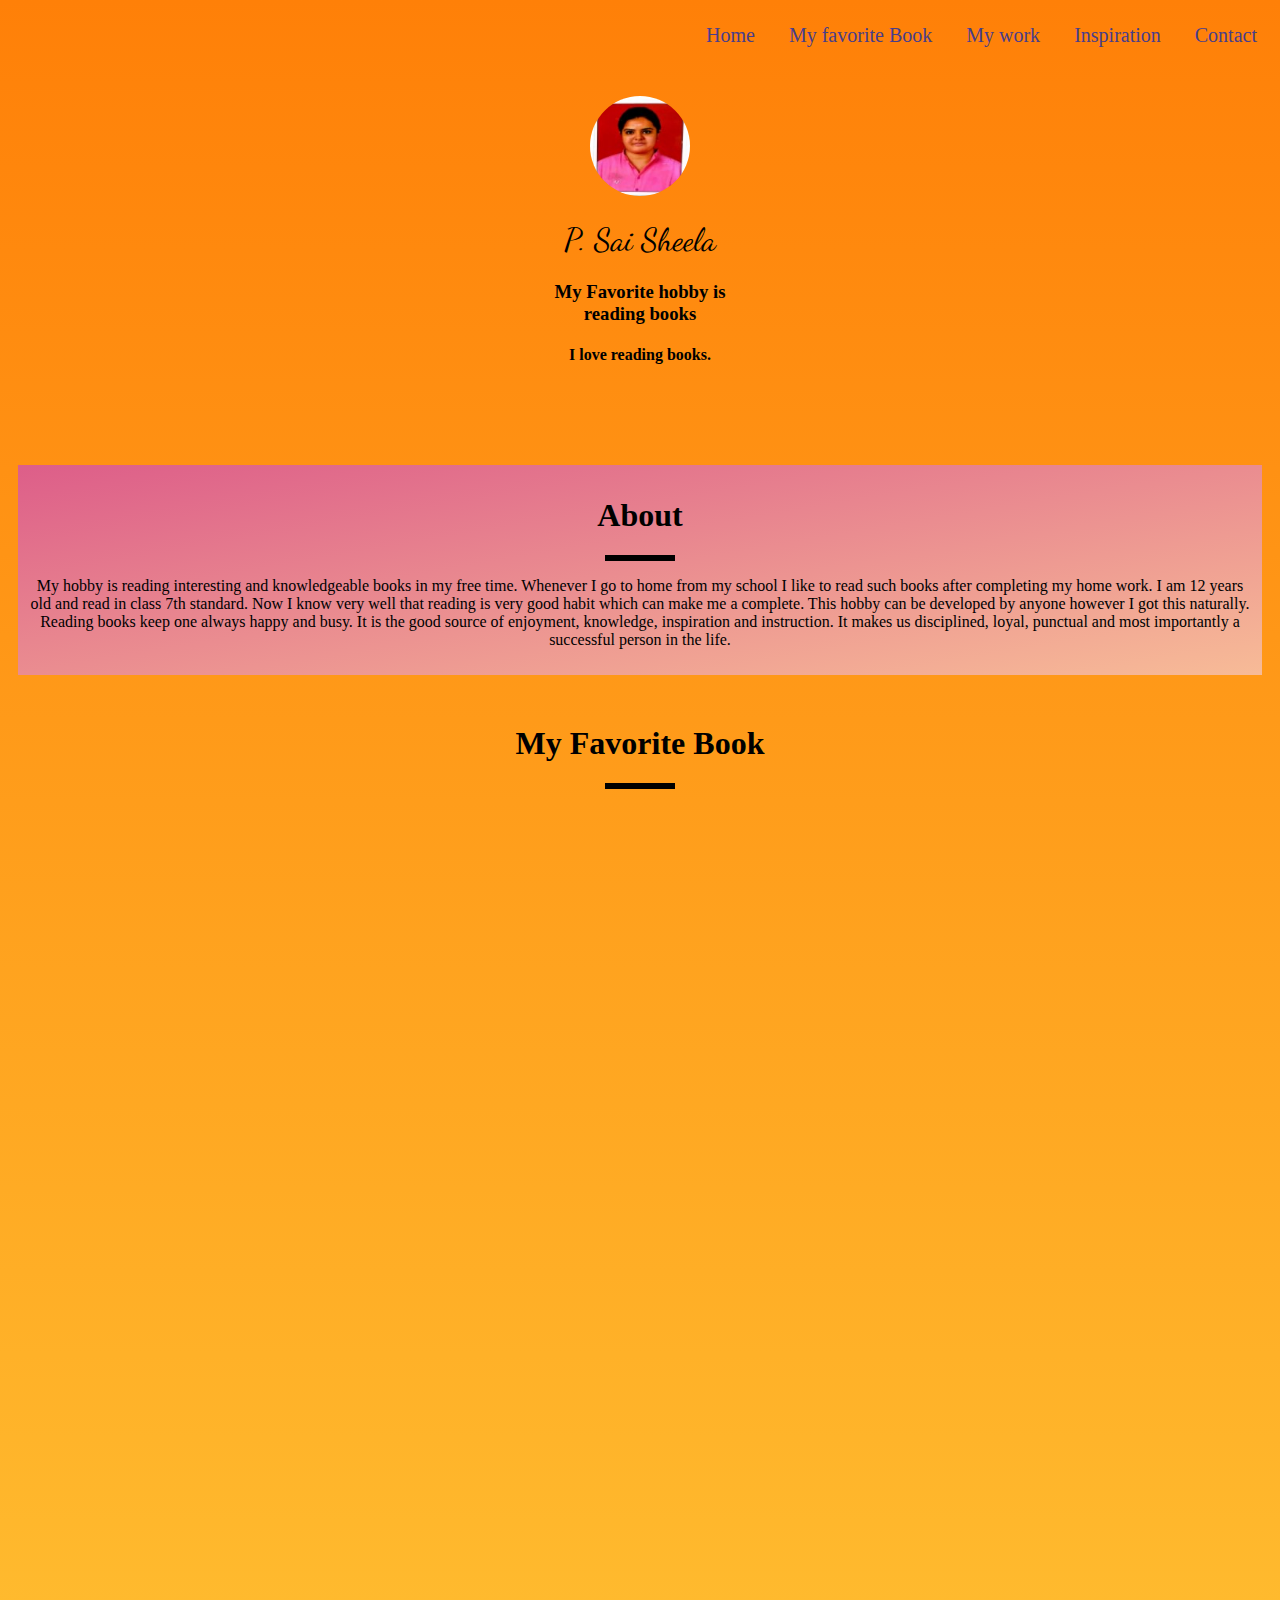
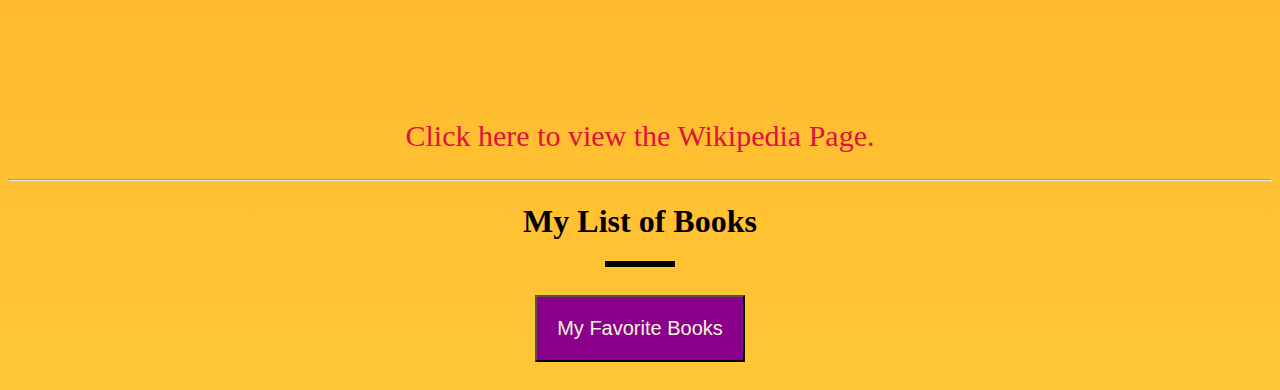
<file: index.html>
<!doctype HTML>
<html>
    <head>
        
        <title>My Favorites Website</title>
        <link rel="preconnect" href="https://fonts.gstatic.com">
<link href="https://fonts.googleapis.com/css2?family=Dancing+Script&display=swap" rel="stylesheet">
        <link rel = "stylesheet" href = "style.css">
        
    </head>
    
    <body>
        
        <ul class="menu">
<!--            link the menu items to sections-->
            
            <li class="links"><a href="#introduction">Home</a></li>
            <li class="links"><a href="#favoriteBook">My favorite Book</a></li>
            <li class="links"><a href="#myWork">My work</a></li>
            <li class="links"><a href="#inspiration">Inspiration</a></li>
            <li class="links">Contact</li>
            
        </ul>
        <br>
    
        <section id="introduction">
        
            <img class="profile" src = "Screenshot_4.jpg"/>
            <h1 class="name">P. Sai Sheela</h1>
            
            <h3>My Favorite hobby is<br> reading books</h3>
            <h4>I love reading books.</h4>
            
        </section>
        
        <section id="hobby">
            <h1>About</h1>
            <div class="line"></div>
            <p>My hobby is reading interesting and knowledgeable books in my free time. Whenever I go to home from my school I like to read such books after completing my home work. I am 12 years old and read in class 7th standard. Now I know very well that reading is very good habit which can make me a complete. This hobby can be developed by anyone however I got this naturally. Reading books keep one always happy and busy. It is the good source of enjoyment, knowledge, inspiration and instruction. It makes us disciplined, loyal, punctual and most importantly a successful person in the life. </p>
        
        </section>
        <br>
        
        <section id="favoriteBook">
            <h1>My Favorite Book</h1>
            <div class="line"></div>
            
<!--        using iframe tag show how popular your hobby is. -->
            <iframe src="https://danbrown.com/digital-fortress/" width="1000" height="900" frameborder="0"></iframe>
           
            <br><br>
               
                       
<!--        using anchor tag show another example. -->
<a href="https://en.wikipedia.org/wiki/Digital_Fortress" target="_blank">Click here to view the Wikipedia Page.</a>
        
        </section>
        <br>
        <hr>
        
        <section id="myWork">
            <h1>My List of Books</h1>
            <div class="line"></div>
        
<!--        using anchor tag link to another page showcasing your hobby.-->
            
        <button id="hobbyBtn"><a href="myhobby.html" target="_blank">My Favorite Books</a></button>
         
        
        </section>
        
    </body>
</html>
</file>
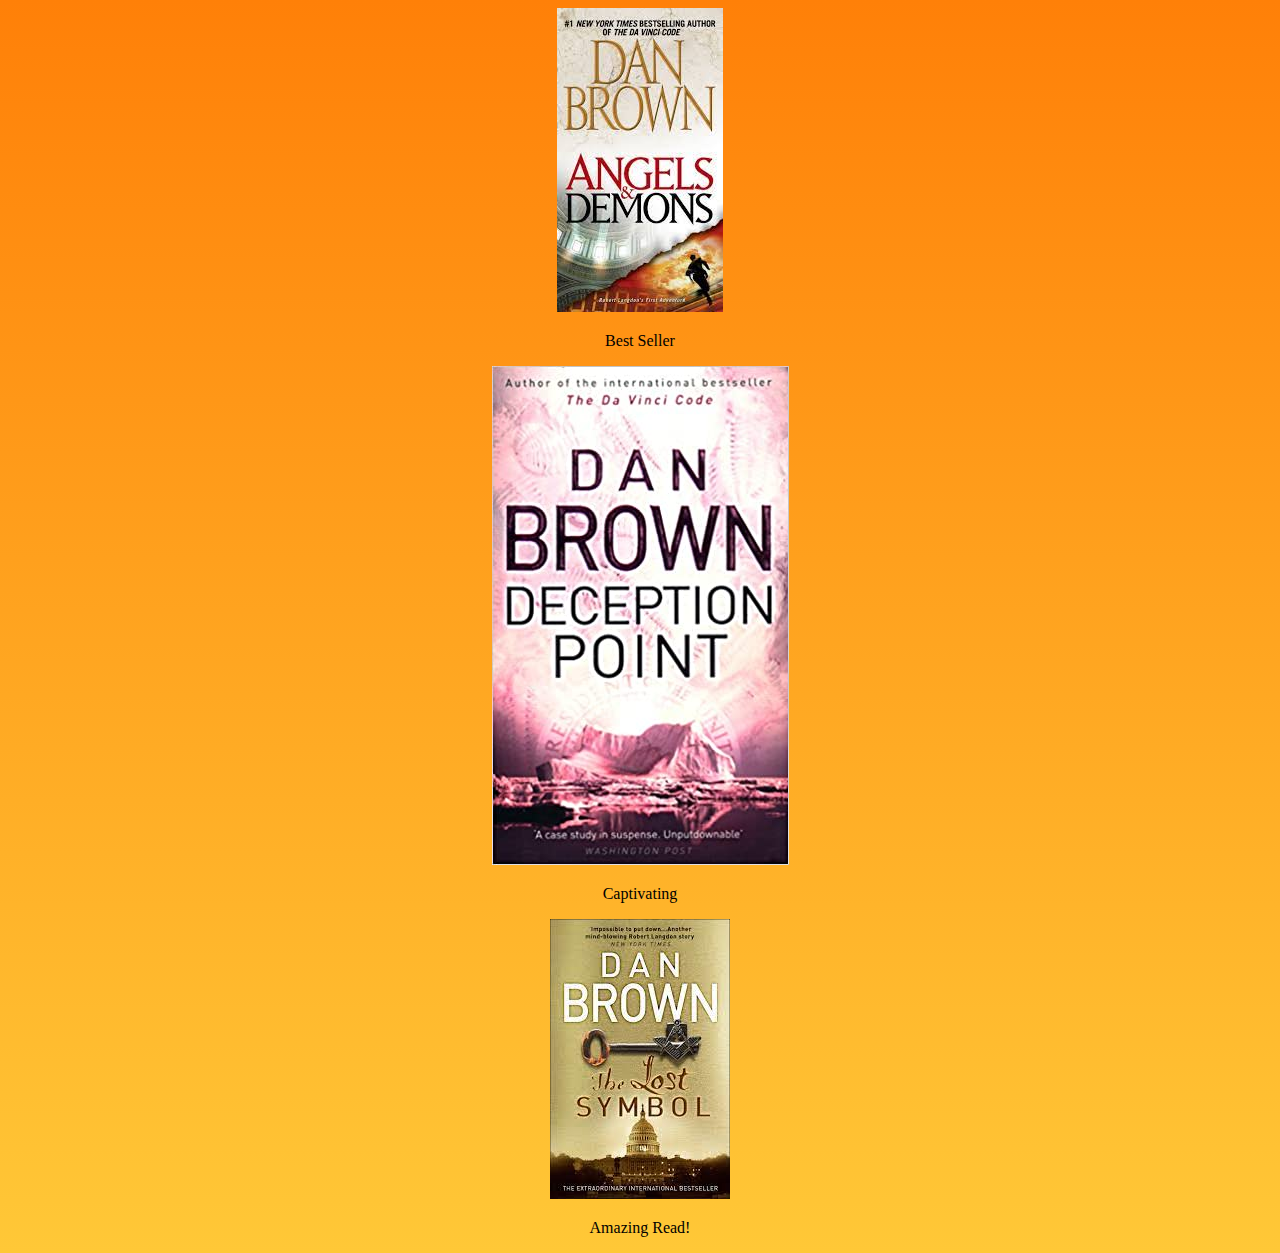
<file: myhobby.html>
<!DOCTYPE html>
<html lang="">
<head>
    <meta charset="utf-8">
    <meta name="viewport" content="width=device-width, initial-scale=1.0">
    <title>My Hobby</title>
    <link rel="stylesheet" href="style.css">
</head>

<body>
   <div>
    <img src="book1.jpg">
       <p>Best Seller</p>
    </div>
    <div>
    <img src="book2.jpg">
       <p>Captivating</p>
    </div>
    <div>
    <img src="book3.jpg">
       <p>Amazing Read!</p>
    </div>
</body>
</html>
</file>
<file: style.css>
body{
background-image: linear-gradient(to bottom, #FF8008,#FFC837);
    background-repeat: no-repeat;
    background-position:center;
    text-align: center;
}
#introduction{
padding: 70px;}
.name{
   font-family: 'Dancing Script', cursive;
    font-weight: 200;
}
#hobby{
    background-image: linear-gradient(to bottom right, #DD5E89,#F7BB97);
    padding: 10px;
    margin: 10px;
}
.profile{
    border-radius: 50px;
    border-width: 0px;
    border-style: none;
    width: 100px;
    height: 100px;
}
.menu{
    list-style: none;
    float: right;
    
}
.links{
    display:inline;
    padding: 10px 10px 10px 10px;
cursor: pointer;
    margin: 0px 5px 0px 5px;
    font-size: 20px;
    color:darkslateblue;

}
.links a{
    color: darkslateblue;
    text-decoration: none;
}
.links:hover{
    
    background-image: linear-gradient(to top right, #314755,#26a0da);
    color: cornsilk;
}
.links:hover a{
    color: cornsilk;
}
.line{
    background-color: black;
    width: 70px;
    height: 6px;
    margin: 8px auto;
}

#favoriteBook a{
    font-size: 30px;
    text-decoration: none;
    color: crimson;
}
#hobbyBtn{
    background-color: darkmagenta;
    margin: 20px;
    padding: 20px;
    
}
#myWork a{
    color: beige;
    font-size: 20px;
    text-decoration: none;
}
html{
    scroll-behavior: smooth;
}
</file>
